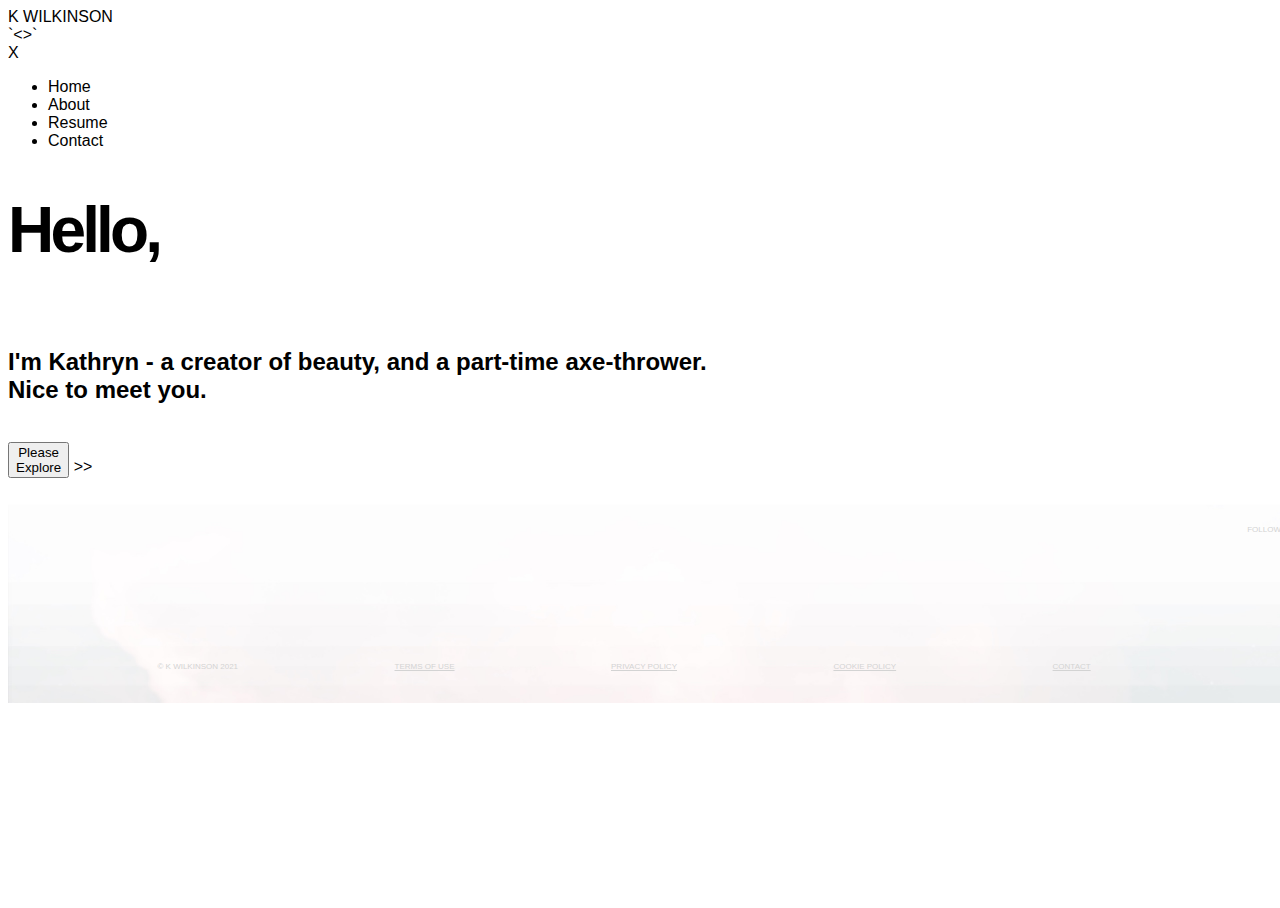
<file: assets/pages/main.html>
<!DOCTYPE html>
<html lang="en">

<head>
    <meta charset="UTF-8">
    <meta name="viewport" content="width=device-width, initial-scale=1.0">
    <meta http-equiv="X-UA-Compatible" content="ie=edge" />
    <link rel="stylesheet" href="../css/style.css">
    <link rel="stylesheet" href="../css/footer.css">
    <title>Developer Portfolio: K WILKINSON</title>
</head>

<body>
    <!-- HEADER -->
    <header class='header-img'>
        <div>
            <!-- Navburger -->
            <nav>
                <div class="name">K WILKINSON</div>
                <div class="night-mode">`<>`</div>
                <div class="exit">X</div>
                <ul>
                    <li>Home</li>
                    <li>About</li>
                    <li>Resume</li>
                    <li>Contact</li>
                </ul>
            </nav>
            <h1>Hello,</h1>
            <br />
            <h2>I'm Kathryn - a creator of beauty, and a part-time axe-thrower.
                <br/>
                Nice to meet you.
            </h2>
            <br />
            <button>Please <br/>Explore</button> >>
        </div>
    </header>

    <main>

    </main>
    <footer>
        <div class="footer-wrapper-1">
            <div class="copyright footer-text">
                &copy; K WILKINSON 2021
            </div>
            <div class="term-of-use">
                <a href='#' class="footer-text">TERMS OF USE</a>
            </div>
            <div class="privacy-policy">
                <a href='#' class="footer-text">PRIVACY POLICY</a>
            </div>
            <div class="cookie-policy">
                <a href='#' class="footer-text">COOKIE POLICY</a>
            </div>
            <div class="contact">
                <a href='#' class="footer-text">CONTACT</a>
            </div>
        </div>
        <div class="footer-wrapper-2">
            <div class="follow footer-text">
                FOLLOW
            </div>
            <div class="icon-links">
                <a href='https://www.linkedin.com/in/kwilkinsonxx/'><i
                        class="fab fa-linkedin-in symbol follow-link"></i></a>
                <a href='https://github.com/NAHco-code'><i class="fab fa-github symbol follow-link"></i></a>
            </div>
        </div>
    </footer>
</body>

</html>
</file>
<file: assets/css/style.css>
/* Set up CSS VARIABLES */
:root {
  --slate: rgb(93,109,124);
  --light-slate: rgb(197, 203, 255);
  --gold: rgb(249,208,1);
  --peach: rgb(255, 178, 96);
  --lightest-grey: whitesmoke;
  --light-grey: rgb(139, 145, 156);
  --grey: rgb(135, 144, 150);
  --bright-blue: rgb(73, 225, 255);
  --dark-hover: rgb(60, 60, 60);
  --dark-dark: rgb(15, 16, 20);
}

/* GLOBAL style */
* {
  box-sizing: border-box;
  scroll-behavior: smooth;
}
html,
body {
  height: 100%;
  width: 100%;
  font-family: 'Montserrat', sans-serif;
}
/* main section titles */
h1 {
  font-size: 4em;
  font-weight: 700;
  letter-spacing: -0.06em;
  padding: 3em 0 0 0 1em;
}
/* about section sub-headings */
h3 {
  font-weight: 500;
	background-color: rgba(187, 173, 181, 0.5);
	color: white;
	width: 90vw;
	text-align: center;
	margin: 0;
}
h6 {
  margin: 0;
  padding: 0;
}
/* about & portfolio blurbs */
p {
  padding: 0.5em 1.5em 0 0.15rem;
  font-size: .905rem;
}
img {
  margin: 0 !important;
  border: none !important;
}
footer {
  position: relative;
  top: -120px;
  background-image: url(../images/main/cloud-fade-white.JPG);
  background-size: cover;
}

/* PAGE POSITIONING */

img.fade,
img.transition-image,
img.sec-position {
  height: 10rem !important;
  width: 100vw;
}
/* padding for outer container for each main section */
.padding {
  padding-top: 1.25rem;
	padding-bottom: 3rem;
	padding-right: 1.25rem;
  padding-left: 1.25rem;
  margin: auto;
  border: none;
  box-shadow: none;
}

/* ----------- SCROLL ANIMATION ----------- */

.block {
  overflow: hidden;
  width: 800px;
  margin: 50px auto;
  /* background: #fff; */
  position: relative;
  z-index: 2;
}
.animation {
  width: auto;
  height: 100px;
  font-size: 0px;
}
.animation div {
  display: inline-block;
  width: auto;
  float: none;
  padding: 0 10px;
}

/* ----------- MEDIA QUERIES ----------- */

@media (min-width:801px) {
  /* big landscape tablets, laptops, and desktops */
  .padding {
    padding: 5rem;
  }
}
@media (min-width:1025px) {
  /* big landscape tablets, laptops, and desktops */
  .padding {
    max-width: 70rem;
  }
}
</file>
<file: assets/css/footer.css>
/* PAGE FOOTER STYLE */
footer {
    display: flex;
    flex-direction: row;
    align-content: flex-end;
    padding-top: 40px;
    padding-bottom: 25px;
    justify-content: space-between;
    font-size: 8px;
    background-color: white;
    position: relative;
        top: 0;
}
.footer-wrapper-1 {
    position: relative;
    display: flex;
        align-items: flex-end;
        justify-content: space-evenly;
    width: 100%;
    height: 20em;
}

.footer-text,
a.footer-text {
    display: flex;
    padding: 7px;
    color: lightgray !important;
}
a.footer-text:hover,
.follow-link:hover {
    color: rgba(1, 194, 194, 0.37) !important;
}
</file>
